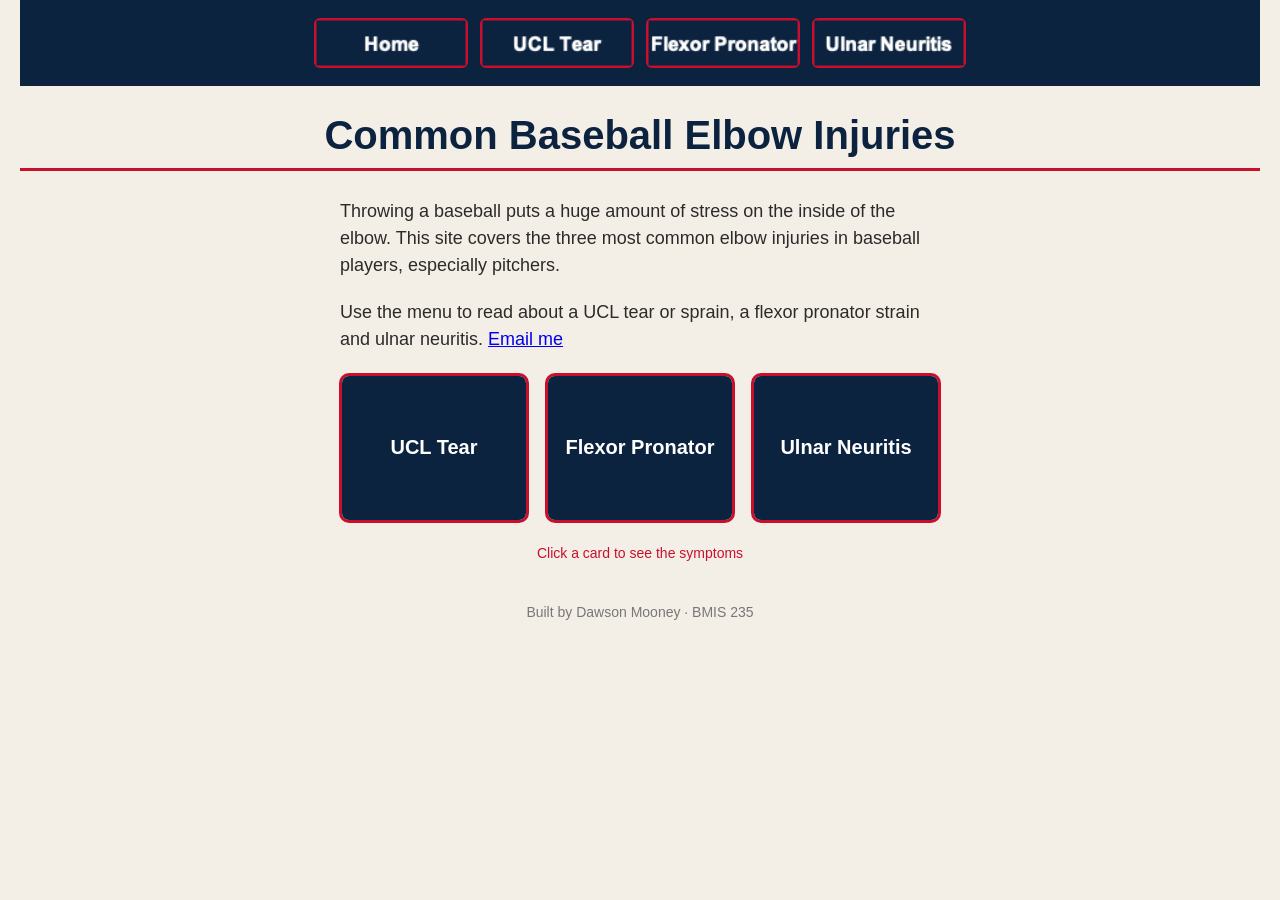
<file: index.html>
<!DOCTYPE html>
<!--
  Author: Dawson Mooney
  GU username: dmooney3
  Course: BMIS 235 - HTML-3
-->
<html lang="en">
<head>
<meta charset="utf-8">
<meta name="author" content="Dawson Mooney">
<title>Baseball Elbow Injuries</title>

<!-- this one line connects the page to the stylesheet -->
<link rel="stylesheet" href="styles.css">
</head>
<body>

<!-- ===== MENU ============================================================
     The menu is four links. Each link wraps an image instead of words.
     Build it once on this page, check that every link works,
     then copy the whole <nav> block and paste it over the menu on the
     other three pages, so every page has the exact same menu.
     ===================================================================== -->
<nav>
    <a href="index.html"><img src="img/home.png" alt="Home"></a>
    <a href="ucl.html"><img src="img/ucl.png" alt="UCL Tear"></a>
    <a href="flexor-pronator.html"><img src="img/flexor-pronator.png" alt="Flexor Pronator"></a>
    <a href="ulnar-neuritis.html"><img src="img/ulnar-neuritis.png" alt="Ulnar Neuritis"></a>
</nav>

<h1>Common Baseball Elbow Injuries</h1>
<p>Throwing a baseball puts a huge amount of stress on the inside of the elbow. This site covers the three most common elbow injuries in baseball players, especially pitchers.</p>
<p>Use the menu to read about a UCL tear or sprain, a flexor pronator strain and ulnar neuritis. <a href="mailto:dmooney3@zagmail.gonzaga.edu">Email me</a></p>

<!-- ===== SHOWCASE ======================================================
     This box is empty on purpose. In Part 7 you paste an interactive
     graphic BETWEEN the opening <div> and the closing </div> below.
     ===================================================================== -->
<div class="showcase">
<!-- HTML: three cards, one per injury. Click a card to flip it and see the symptoms. -->
<div class="showcase-cards">
    <button class="showcase-card" type="button">
        <span class="showcase-front">UCL Tear</span>
        <span class="showcase-back">Pain on the inner elbow when throwing, lost velocity, sometimes a "pop"</span>
    </button>
    <button class="showcase-card" type="button">
        <span class="showcase-front">Flexor Pronator</span>
        <span class="showcase-back">Soreness in the forearm muscles just below the inner elbow, worse when gripping</span>
    </button>
    <button class="showcase-card" type="button">
        <span class="showcase-front">Ulnar Neuritis</span>
        <span class="showcase-back">Numbness or tingling in the ring and little fingers after throwing</span>
    </button>
</div>
<p class="showcase-hint">Click a card to see the symptoms</p>

<!-- CSS: every rule starts with .showcase so it only styles things inside this box -->
<style>
.showcase .showcase-cards {
    display: flex;
    flex-wrap: wrap;
    justify-content: center;
    gap: 16px;
    max-width: 640px;
    margin: 20px auto 0 auto;
}
.showcase .showcase-card {
    width: 190px;
    height: 150px;
    padding: 0;
    border: 3px solid #C8102E;
    border-radius: 10px;
    background: none;
    cursor: pointer;
    perspective: 600px;
    position: relative;
    font-family: Arial, Helvetica, sans-serif;
}
.showcase .showcase-front,
.showcase .showcase-back {
    position: absolute;
    top: 0;
    left: 0;
    width: 100%;
    height: 100%;
    box-sizing: border-box;
    display: flex;
    align-items: center;
    justify-content: center;
    padding: 12px;
    border-radius: 7px;
    backface-visibility: hidden;
    transition: transform 0.5s;
}
.showcase .showcase-front {
    background-color: #0C2340;
    color: #ffffff;
    font-size: 20px;
    font-weight: bold;
}
.showcase .showcase-back {
    background-color: #ffffff;
    color: #0C2340;
    font-size: 15px;
    line-height: 1.3;
    transform: rotateY(180deg);
}
.showcase .showcase-card.showcase-flipped .showcase-front {
    transform: rotateY(180deg);
}
.showcase .showcase-card.showcase-flipped .showcase-back {
    transform: rotateY(360deg);
}
.showcase .showcase-hint {
    text-align: center;
    font-family: Arial, Helvetica, sans-serif;
    font-size: 14px;
    color: #C8102E;
}
</style>

<!-- JavaScript: clicking a card flips it over, clicking again flips it back -->
<script>
document.querySelectorAll(".showcase .showcase-card").forEach(function (card) {
    card.addEventListener("click", function () {
        card.classList.toggle("showcase-flipped");
    });
});
</script>
</div>

<!-- Footer: fill in your name -->
<footer>Built by Dawson Mooney &middot; BMIS 235</footer>

</body>
</html>
</file>
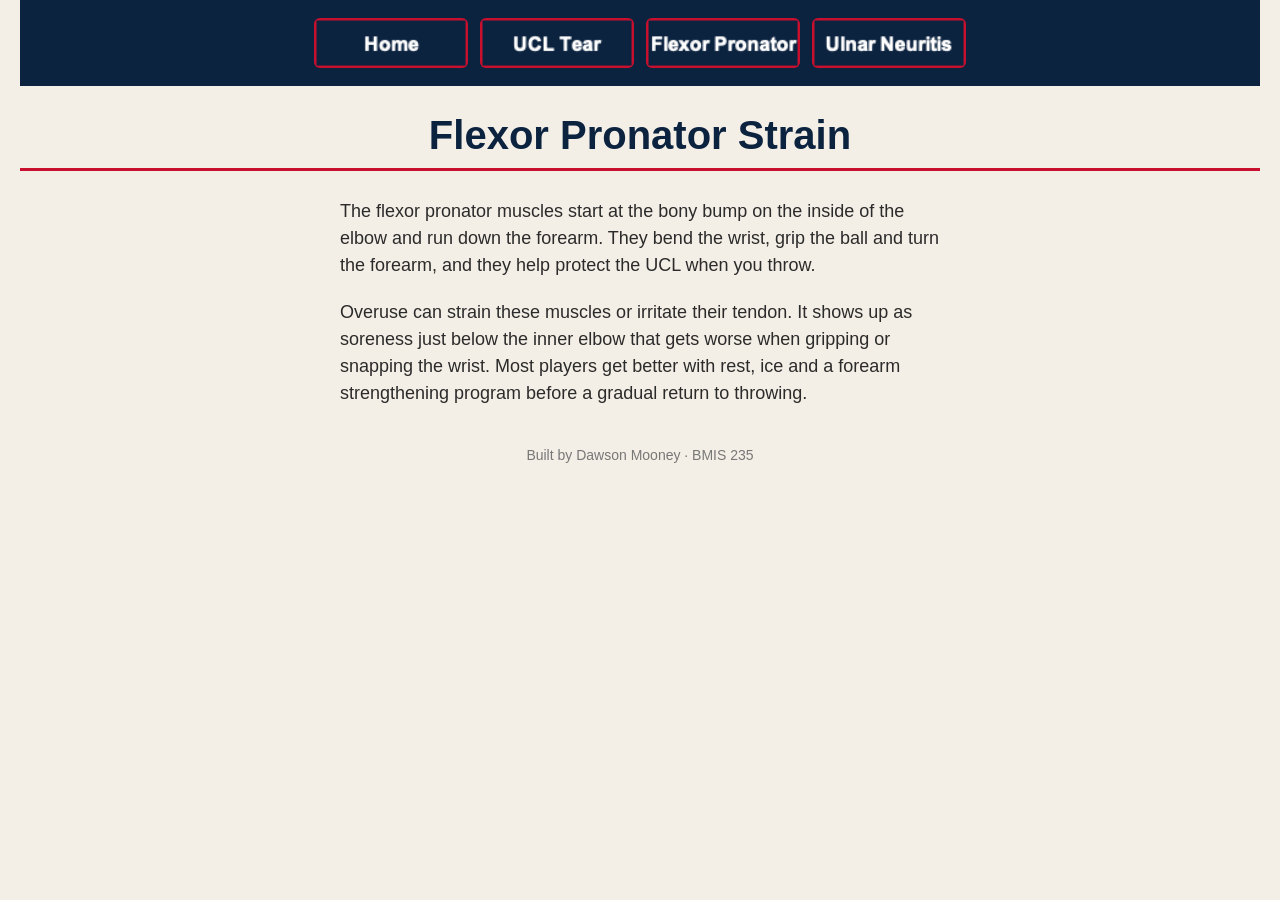
<file: flexor-pronator.html>
<!DOCTYPE html>
<!--
  Author: Dawson Mooney
  GU username: dmooney3
  Course: BMIS 235 - HTML-3
-->
<html lang="en">
<head>
<meta charset="utf-8">
<meta name="author" content="Dawson Mooney">
<title>Flexor Pronator Strain</title>

<!-- this one line connects the page to the stylesheet -->
<link rel="stylesheet" href="styles.css">
</head>
<body>

<!-- ===== MENU ============================================================
     The menu is four links. Each link wraps an image instead of words.
     Build it once on this page, check that every link works,
     then copy the whole <nav> block and paste it over the menu on the
     other three pages, so every page has the exact same menu.
     ===================================================================== -->
<nav>
    <a href="index.html"><img src="img/home.png" alt="Home"></a>
    <a href="ucl.html"><img src="img/ucl.png" alt="UCL Tear"></a>
    <a href="flexor-pronator.html"><img src="img/flexor-pronator.png" alt="Flexor Pronator"></a>
    <a href="ulnar-neuritis.html"><img src="img/ulnar-neuritis.png" alt="Ulnar Neuritis"></a>
</nav>

<h1>Flexor Pronator Strain</h1>
<p>The flexor pronator muscles start at the bony bump on the inside of the elbow and run down the forearm. They bend the wrist, grip the ball and turn the forearm, and they help protect the UCL when you throw.</p>
<p>Overuse can strain these muscles or irritate their tendon. It shows up as soreness just below the inner elbow that gets worse when gripping or snapping the wrist. Most players get better with rest, ice and a forearm strengthening program before a gradual return to throwing.</p>

<!-- Footer: fill in your name -->
<footer>Built by Dawson Mooney &middot; BMIS 235</footer>

</body>
</html>
</file>
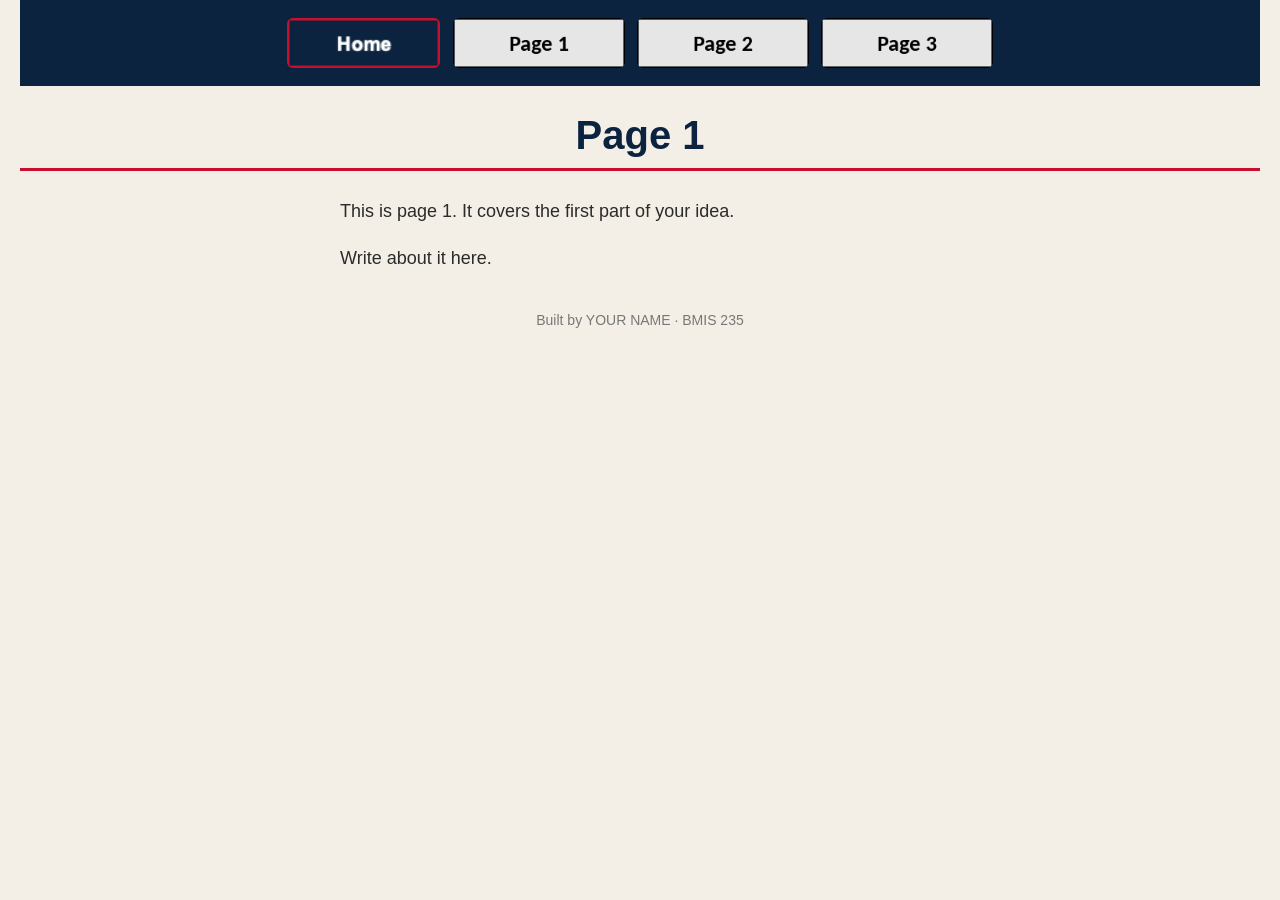
<file: page1.html>
<!DOCTYPE html>
<!--
  Author: YOUR NAME
  GU username: YOUR-GU-USERNAME
  Course: BMIS 235 - HTML-3
-->
<html lang="en">
<head>
<meta charset="utf-8">
<meta name="author" content="YOUR NAME">
<title>Page 1</title>

<!-- this one line connects the page to the stylesheet -->
<link rel="stylesheet" href="styles.css">
</head>
<body>

<!-- ===== MENU ============================================================
     The menu is four links. Each link wraps an image instead of words.
     Build it once on this page, check that every link works,
     then copy the whole <nav> block and paste it over the menu on the
     other three pages, so every page has the exact same menu.
     ===================================================================== -->
<nav>
    <a href="index.html"><img src="img/home.png" alt="Home"></a>
    <a href="page1.html"><img src="img/page1.png" alt="Page 1"></a>
    <a href="page2.html"><img src="img/page2.png" alt="Page 2"></a>
    <a href="page3.html"><img src="img/page3.png" alt="Page 3"></a>
</nav>

<h1>Page 1</h1>
<p>This is page 1. It covers the first part of your idea.</p>
<p>Write about it here.</p>

<!-- Footer: fill in your name -->
<footer>Built by YOUR NAME &middot; BMIS 235</footer>

</body>
</html>
</file>
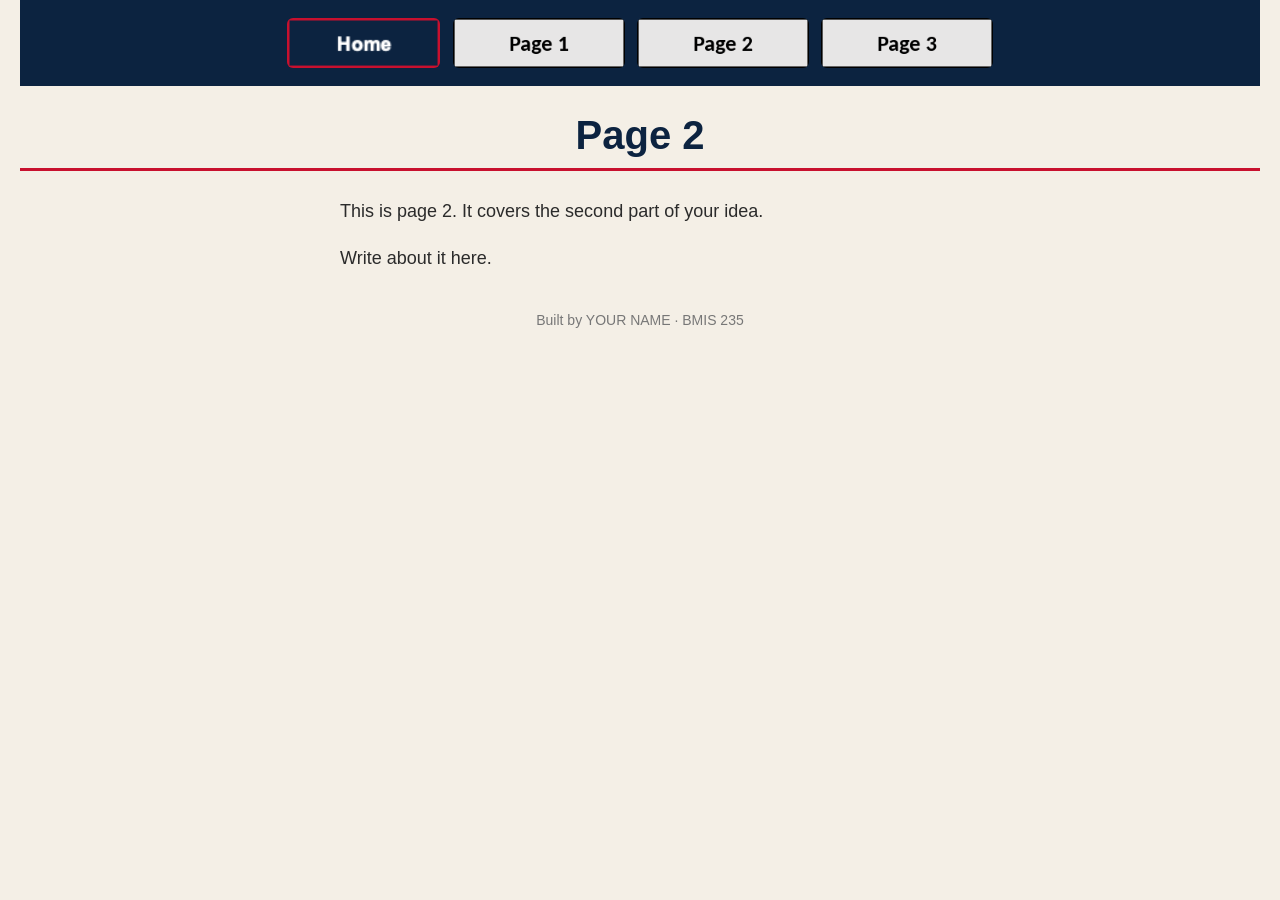
<file: page2.html>
<!DOCTYPE html>
<!--
  Author: YOUR NAME
  GU username: YOUR-GU-USERNAME
  Course: BMIS 235 - HTML-3
-->
<html lang="en">
<head>
<meta charset="utf-8">
<meta name="author" content="YOUR NAME">
<title>Page 2</title>

<!-- this one line connects the page to the stylesheet -->
<link rel="stylesheet" href="styles.css">
</head>
<body>

<!-- ===== MENU ============================================================
     The menu is four links. Each link wraps an image instead of words.
     Build it once on this page, check that every link works,
     then copy the whole <nav> block and paste it over the menu on the
     other three pages, so every page has the exact same menu.
     ===================================================================== -->
<nav>
    <a href="index.html"><img src="img/home.png" alt="Home"></a>
    <a href="page1.html"><img src="img/page1.png" alt="Page 1"></a>
    <a href="page2.html"><img src="img/page2.png" alt="Page 2"></a>
    <a href="page3.html"><img src="img/page3.png" alt="Page 3"></a>
</nav>

<h1>Page 2</h1>
<p>This is page 2. It covers the second part of your idea.</p>
<p>Write about it here.</p>

<!-- Footer: fill in your name -->
<footer>Built by YOUR NAME &middot; BMIS 235</footer>

</body>
</html>
</file>
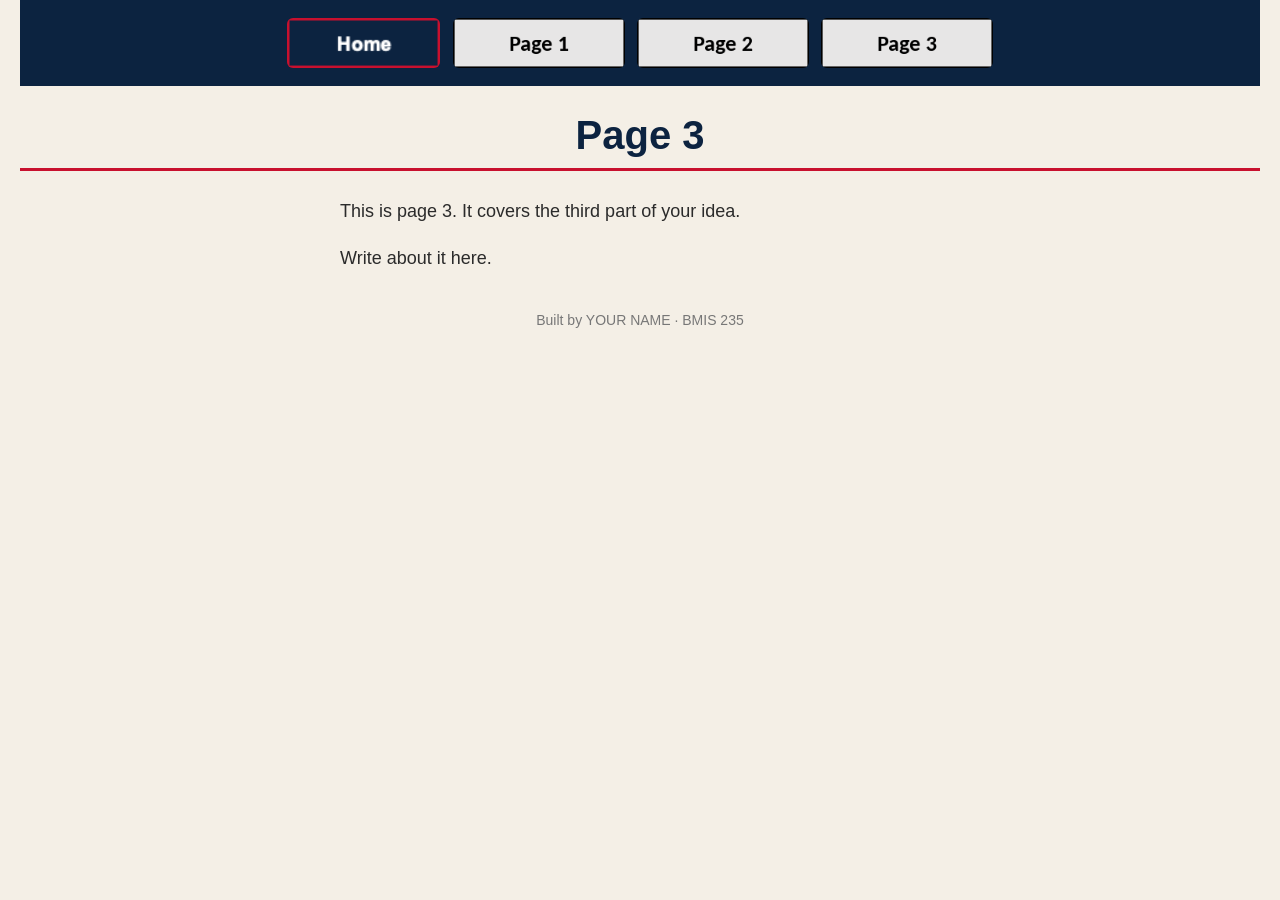
<file: page3.html>
<!DOCTYPE html>
<!--
  Author: YOUR NAME
  GU username: YOUR-GU-USERNAME
  Course: BMIS 235 - HTML-3
-->
<html lang="en">
<head>
<meta charset="utf-8">
<meta name="author" content="YOUR NAME">
<title>Page 3</title>

<!-- this one line connects the page to the stylesheet -->
<link rel="stylesheet" href="styles.css">
</head>
<body>

<!-- ===== MENU ============================================================
     The menu is four links. Each link wraps an image instead of words.
     Build it once on this page, check that every link works,
     then copy the whole <nav> block and paste it over the menu on the
     other three pages, so every page has the exact same menu.
     ===================================================================== -->
<nav>
    <a href="index.html"><img src="img/home.png" alt="Home"></a>
    <a href="page1.html"><img src="img/page1.png" alt="Page 1"></a>
    <a href="page2.html"><img src="img/page2.png" alt="Page 2"></a>
    <a href="page3.html"><img src="img/page3.png" alt="Page 3"></a>
</nav>

<h1>Page 3</h1>
<p>This is page 3. It covers the third part of your idea.</p>
<p>Write about it here.</p>

<!-- Footer: fill in your name -->
<footer>Built by YOUR NAME &middot; BMIS 235</footer>

</body>
</html>
</file>
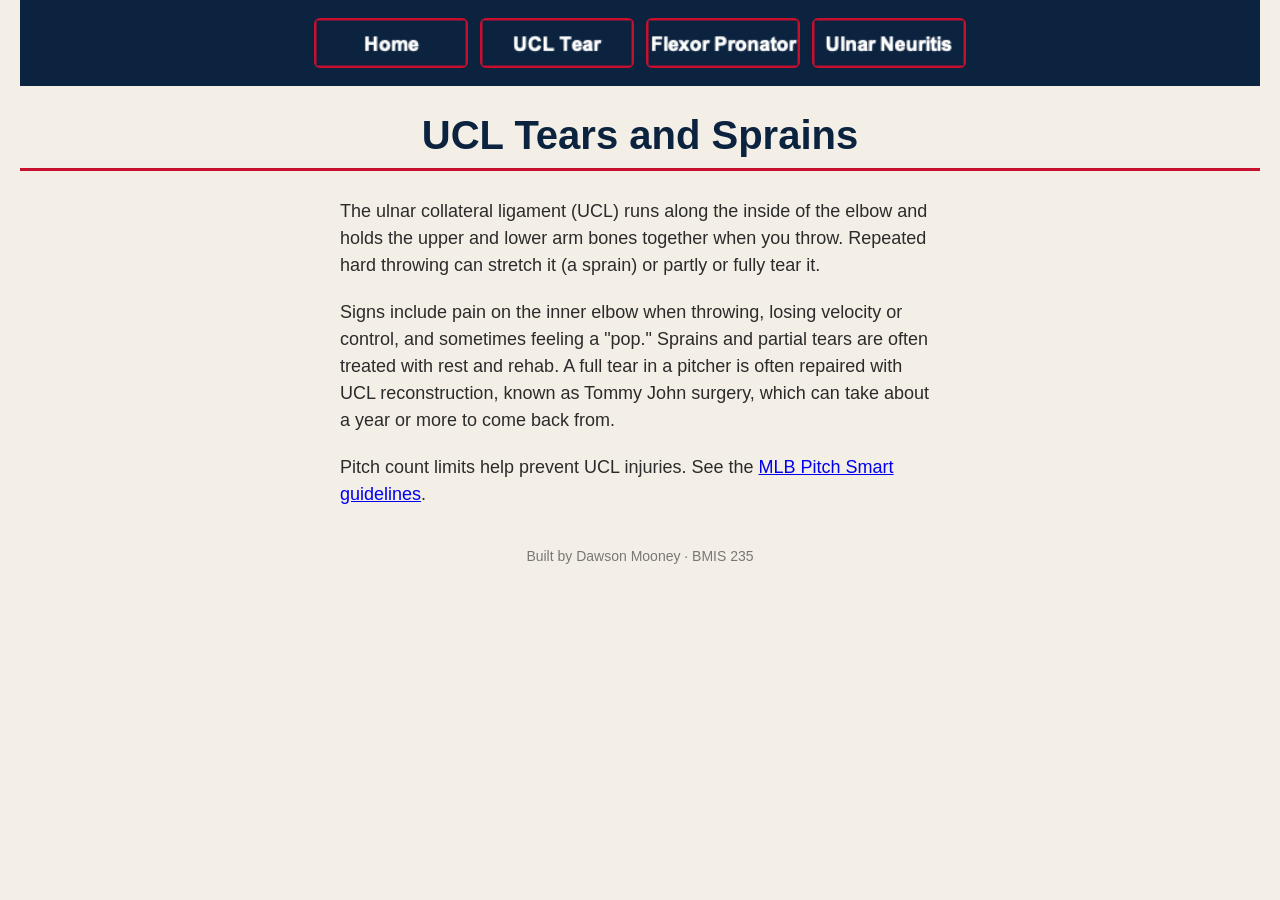
<file: ucl.html>
<!DOCTYPE html>
<!--
  Author: Dawson Mooney
  GU username: dmooney3
  Course: BMIS 235 - HTML-3
-->
<html lang="en">
<head>
<meta charset="utf-8">
<meta name="author" content="Dawson Mooney">
<title>UCL Tears and Sprains</title>

<!-- this one line connects the page to the stylesheet -->
<link rel="stylesheet" href="styles.css">
</head>
<body>

<!-- ===== MENU ============================================================
     The menu is four links. Each link wraps an image instead of words.
     Build it once on this page, check that every link works,
     then copy the whole <nav> block and paste it over the menu on the
     other three pages, so every page has the exact same menu.
     ===================================================================== -->
<nav>
    <a href="index.html"><img src="img/home.png" alt="Home"></a>
    <a href="ucl.html"><img src="img/ucl.png" alt="UCL Tear"></a>
    <a href="flexor-pronator.html"><img src="img/flexor-pronator.png" alt="Flexor Pronator"></a>
    <a href="ulnar-neuritis.html"><img src="img/ulnar-neuritis.png" alt="Ulnar Neuritis"></a>
</nav>

<h1>UCL Tears and Sprains</h1>
<p>The ulnar collateral ligament (UCL) runs along the inside of the elbow and holds the upper and lower arm bones together when you throw. Repeated hard throwing can stretch it (a sprain) or partly or fully tear it.</p>
<p>Signs include pain on the inner elbow when throwing, losing velocity or control, and sometimes feeling a "pop." Sprains and partial tears are often treated with rest and rehab. A full tear in a pitcher is often repaired with UCL reconstruction, known as Tommy John surgery, which can take about a year or more to come back from.</p>
<p>Pitch count limits help prevent UCL injuries. See the <a href="https://www.mlb.com/pitch-smart">MLB Pitch Smart guidelines</a>.</p>

<!-- Footer: fill in your name -->
<footer>Built by Dawson Mooney &middot; BMIS 235</footer>

</body>
</html>
</file>
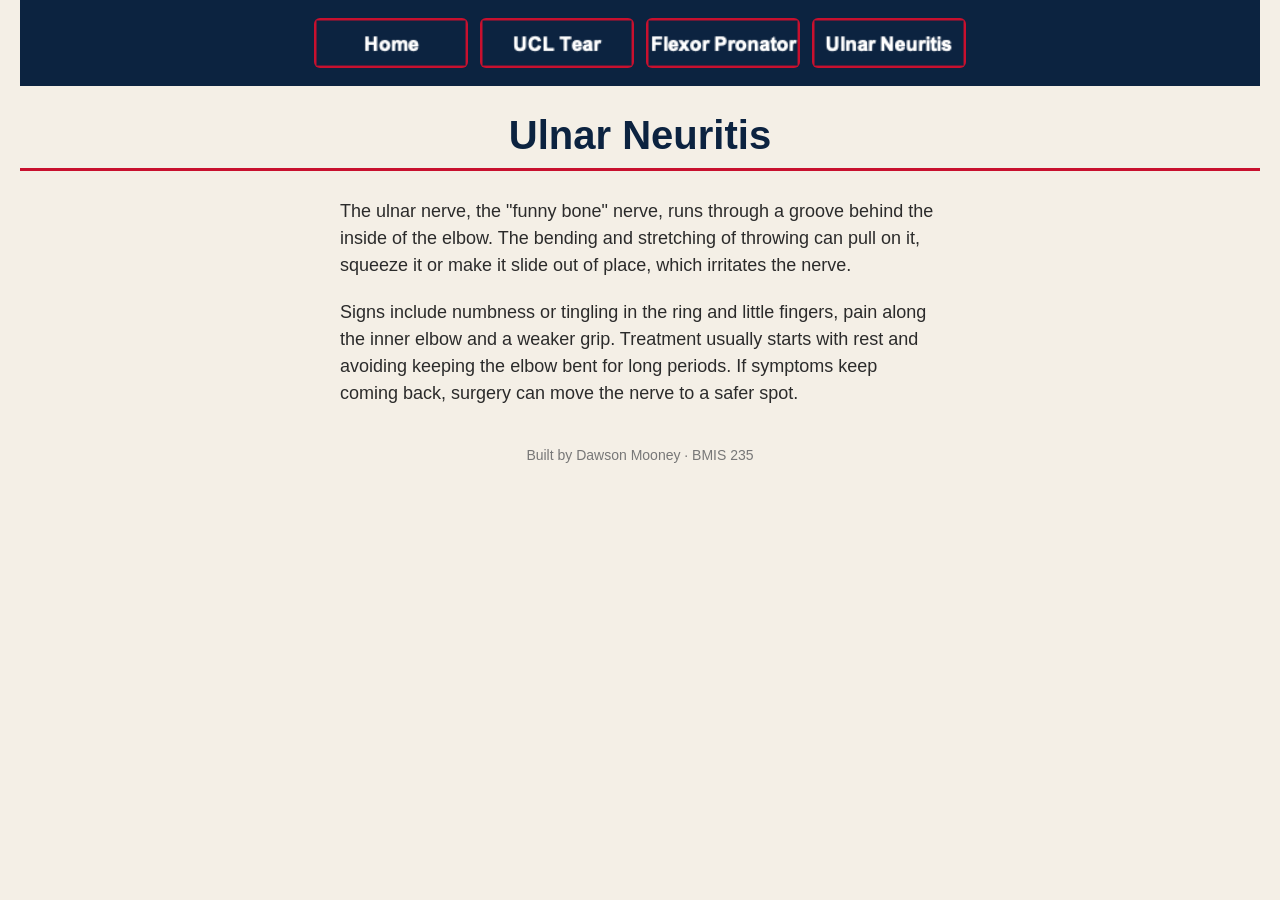
<file: ulnar-neuritis.html>
<!DOCTYPE html>
<!--
  Author: Dawson Mooney
  GU username: dmooney3
  Course: BMIS 235 - HTML-3
-->
<html lang="en">
<head>
<meta charset="utf-8">
<meta name="author" content="Dawson Mooney">
<title>Ulnar Neuritis</title>

<!-- this one line connects the page to the stylesheet -->
<link rel="stylesheet" href="styles.css">
</head>
<body>

<!-- ===== MENU ============================================================
     The menu is four links. Each link wraps an image instead of words.
     Build it once on this page, check that every link works,
     then copy the whole <nav> block and paste it over the menu on the
     other three pages, so every page has the exact same menu.
     ===================================================================== -->
<nav>
    <a href="index.html"><img src="img/home.png" alt="Home"></a>
    <a href="ucl.html"><img src="img/ucl.png" alt="UCL Tear"></a>
    <a href="flexor-pronator.html"><img src="img/flexor-pronator.png" alt="Flexor Pronator"></a>
    <a href="ulnar-neuritis.html"><img src="img/ulnar-neuritis.png" alt="Ulnar Neuritis"></a>
</nav>

<h1>Ulnar Neuritis</h1>
<p>The ulnar nerve, the "funny bone" nerve, runs through a groove behind the inside of the elbow. The bending and stretching of throwing can pull on it, squeeze it or make it slide out of place, which irritates the nerve.</p>
<p>Signs include numbness or tingling in the ring and little fingers, pain along the inner elbow and a weaker grip. Treatment usually starts with rest and avoiding keeping the elbow bent for long periods. If symptoms keep coming back, surgery can move the nerve to a safer spot.</p>

<!-- Footer: fill in your name -->
<footer>Built by Dawson Mooney &middot; BMIS 235</footer>

</body>
</html>
</file>
<file: styles.css>
/* =====================================================================
   styles.css  ·  YOUR BRAND
   ---------------------------------------------------------------------
   This one file is your brand guide. Every page that links to it gets
   the same font, the same colors and the same spacing.
   Change a color here once, and every page changes.

   Use the same font and colors you picked for your Excel menu images,
   so the menu and the pages look like one brand.
   ===================================================================== */

body {
    font-family: Arial, Helvetica, sans-serif;
    background-color: #f4efe6;
    color: #2b2b2b;
    margin: 0;
    padding: 0 20px 40px 20px;
}

/* the menu at the top of every page */
nav {
    background-color: #0C2340;
    padding: 14px;
    text-align: center;
}

/* every image inside the menu is forced to the same height.
   If your images still look different sizes, their WIDTHS are
   different: go back to Excel and make every cell the same size. */
nav img {
    height: 50px;
    margin: 4px;
    vertical-align: middle;
}

/* no underline or border around the image links */
nav a {
    text-decoration: none;
}

h1 {
    color: #0C2340;
    text-align: center;
    font-size: 40px;
}

p {
    max-width: 600px;
    margin: 20px auto;
    font-size: 18px;
    line-height: 1.5;
}

footer {
    text-align: center;
    font-size: 14px;
    color: #777777;
    margin-top: 40px;
}

nav img {
    border-radius: 6px;
}

a:hover {
    color: #C8102E;
}

h1 {
    border-bottom: 3px solid #C8102E;
    padding-bottom: 10px;
}
</file>
